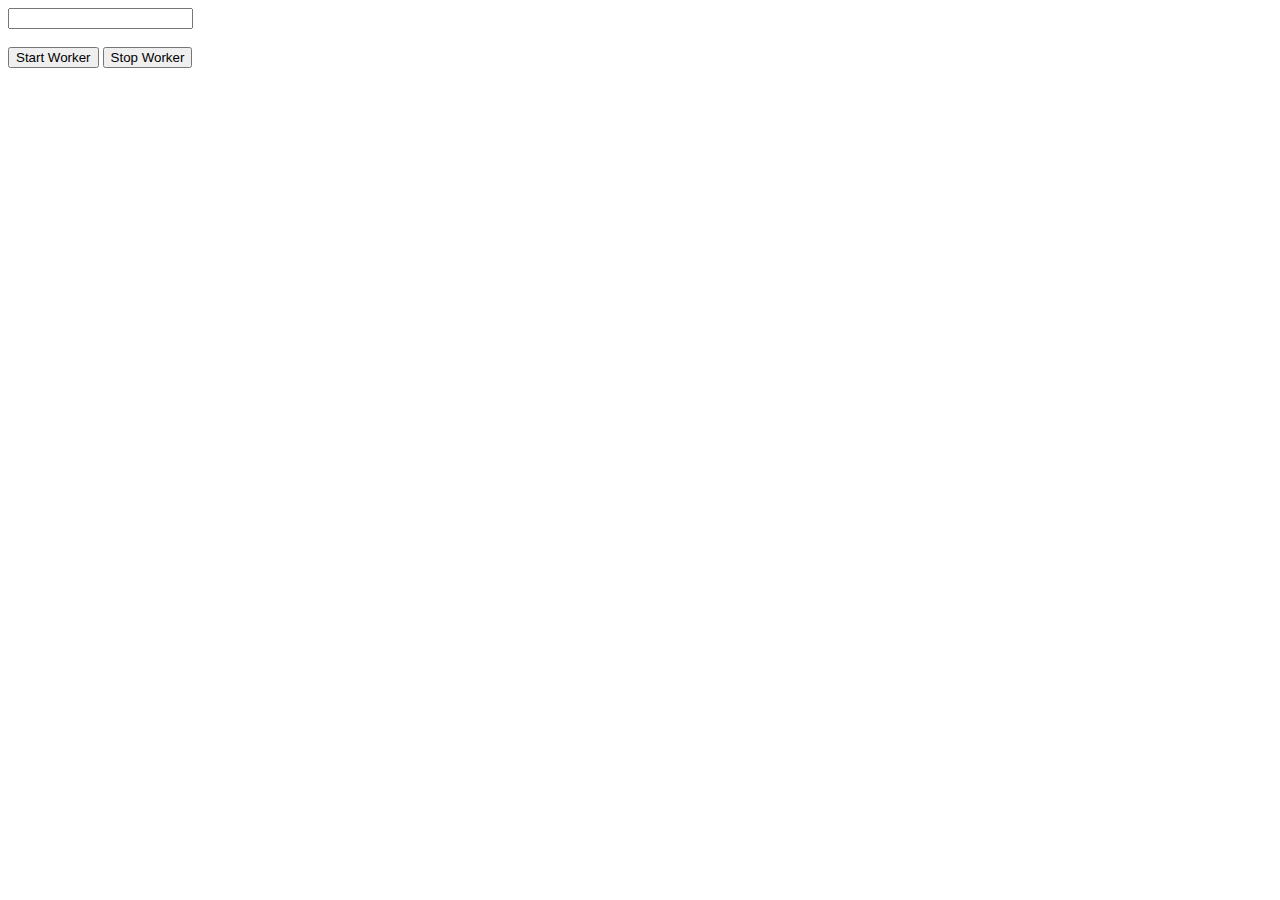
<file: audio.html>
<!DOCTYPE html>
<html lang="en">
<head>
    <meta charset="UTF-8">
    <meta name="viewport" content="width=device-width, initial-scale=1.0">
    <meta http-equiv="X-UA-Compatible" content="ie=edge">
    <title>Speech Recording</title>
</head>
<body>
  <script>
    window.SpeechRecognition = window.webkitSpeechRecognition || window.SpeechRecognition;
    let finalTranscript = '';
    let recognition = new window.SpeechRecognition();

    recognition.interimResults = true;
    recognition.maxAlternatives = 10;
    recognition.continuous = true;

    recognition.onresult = (event) => {
      let interimTranscript = '';
      for (let i = event.resultIndex, len = event.results.length; i < len; i++) {
        let transcript = event.results[i][0].transcript;
        if (event.results[i].isFinal) {
          finalTranscript += transcript;
        } else {
          interimTranscript += transcript;
        }
      }

      document.getElementById("fname").value = finalTranscript;
    }
    
  </script>
  <input type="text" id="fname" name="fname"><br><br>
<button onclick="recognition.start();">Start Worker</button>


<button onclick="recognition.stop();">Stop Worker</button>

</body>
</html>
</file>
